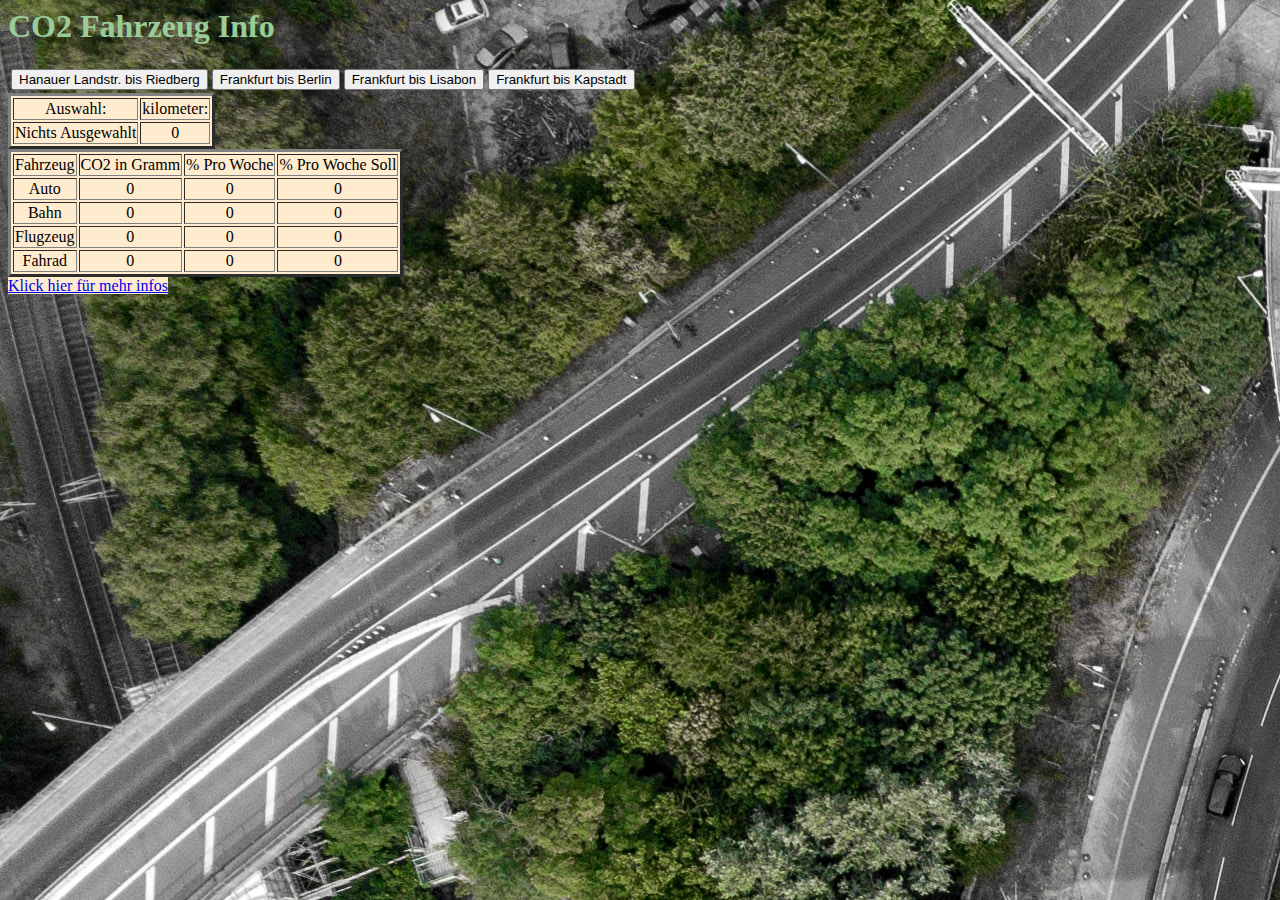
<file: web_Info/Main.html>
<html>
	<head>
    	<title>CO2 - Rechner</title>
		<link href = "style.css" type = "text/css" rel = "stylesheet">
    	
			<script language = "javascript" 
				type = "text/javascript"
				src = "code.js"
				>
		</script>
			
		
		<meta charset= "ISO-8859-1">
    	
  	</head>
  	<body>
		  <h1>CO2 Fahrzeug Info</h1>
		  
		  <table border="0" >
				<tr>
					<td>
						<input 
						type="button" 
						onclick="onBottumClickA();" 
						
						value="Hanauer Landstr. bis Riedberg">
						</input>
					</td>
					<td>
						<input 
						type="button" 
						onclick="onBottumClickB()" 
						value="Frankfurt bis Berlin">
						</input>
					</td>
				
				
					<td>
						<input 
						type="button" 
						onclick="onBottumClickC()" 
						value="Frankfurt bis Lisabon">
						</input>
					</td>
					<td>
						<input 
						type="button" 
						onclick="onBottumClickD()" 
						value="Frankfurt bis Kapstadt">
						</input>
					</td>
					</tr>
				</tr>
			</table>
			<table border="3" class="table_hinter">
				<tr>
					<td>
						Auswahl:
					</td>
					<td>
						kilometer:
					</td>
				</tr>
				<tr>
					<td id="Auswahl">
						Nichts Ausgewahlt
					</td>
					
					<td id="km">
						0
					</td>
				</tr>
				
				
					
			</table>
			 
		<table border="3" class="table_hinter">
			<tr>
				<td>
					Fahrzeug
				</td>
				<td>
					CO2 in Gramm
				</td>
				<td>
					% Pro Woche
				</td>
				<td>
					% Pro Woche Soll
				</td>
			</tr>
			
			
			<tr>
				<td>
					Auto
				</td>
				<td id = "austoß_Auto">
						0
				</td>
				<td id = "proßent_Auto">
						0
				</td>
				<td id = "proßent_Soll_Auto">
					0
				</td>
			</tr>
			<tr>
				<td>
					Bahn
				</td>
				<td id = "austoß_Bahn">
						0
				</td>
				<td id = "proßent_Bahn">
						0
				</td>
				<td id = "proßent_Soll_Bahn">
					0
				</td>
			</tr>
			<tr>
				<td>
					Flugzeug
				</td>
				<td id = "austoß_Flugzeug">
						0
				</td>
				<td id = "proßent_Flugzeug">
						0
				</td>
				<td id = "proßent_Soll_Flugzeug">
					0
				</td>
			</tr>
			<tr>
				<td>
					Fahrad
				</td>
				<td id = "austoß_Fahrad">
						0
				</td>
				<td id = "proßent_Fahrad">
						0
				</td>
				<td id = "proßent_Soll_Fahrad">
					0
				</td>
			</tr>
		</table>


		<a class="table_hinter" href="Website/index.html">Klick hier f&uuml;r mehr infos</a>

	</body>
</html>
</file>
<file: web_Info/style.css>
h1 {
	Color: #99cc99;
} 
body {
    background-image:url(BGBild.jpg);
    background-repeat:no-repeat;
    background-position: 0px 0px;
}

.table_hinter {
    text-align: center;
    background-color: blanchedalmond;
    
}

.Halbirt {
    position: 
}
</file>
